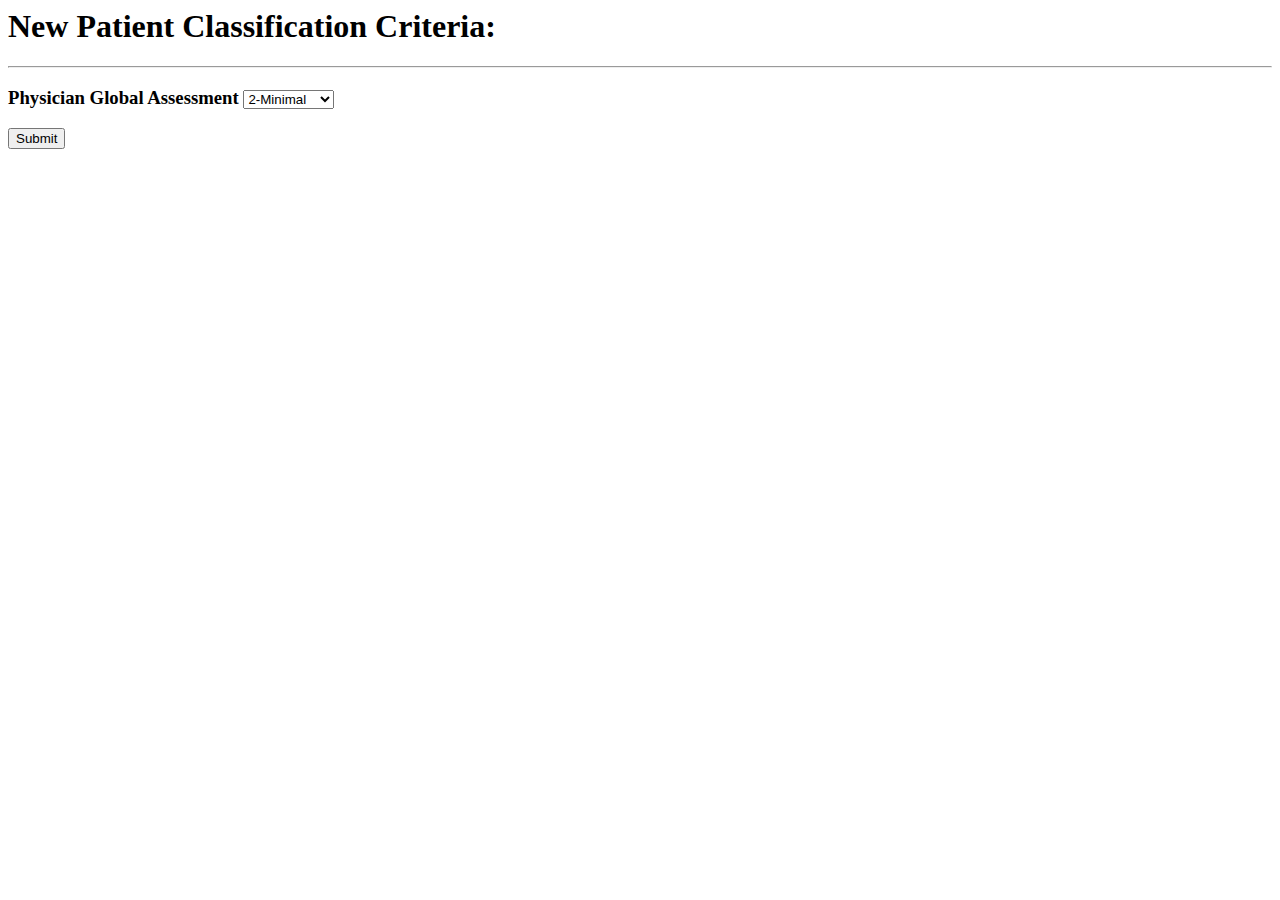
<file: web-app/templates/input.html>
<html>
  <div class="row">
  <form action="/output_data" method='POST'>
    <h1>New Patient Classification Criteria:</h1>
    <hr>
<h3>  
  <label for="pga">Physician Global Assessment</label>
  <select name="pga" id="pga">
    <option>2-Minimal</option>
    <option>3-Mild</option>
    <option>4-Moderate</option>
    <option>5-Marked</option>
    <option>6-Severe</option>
  </select>
</h3>
<input type='submit' <a class="btn btn-primary btn-lg" role="button"></a> 
  </form>
  </div>
</html>
</file>
